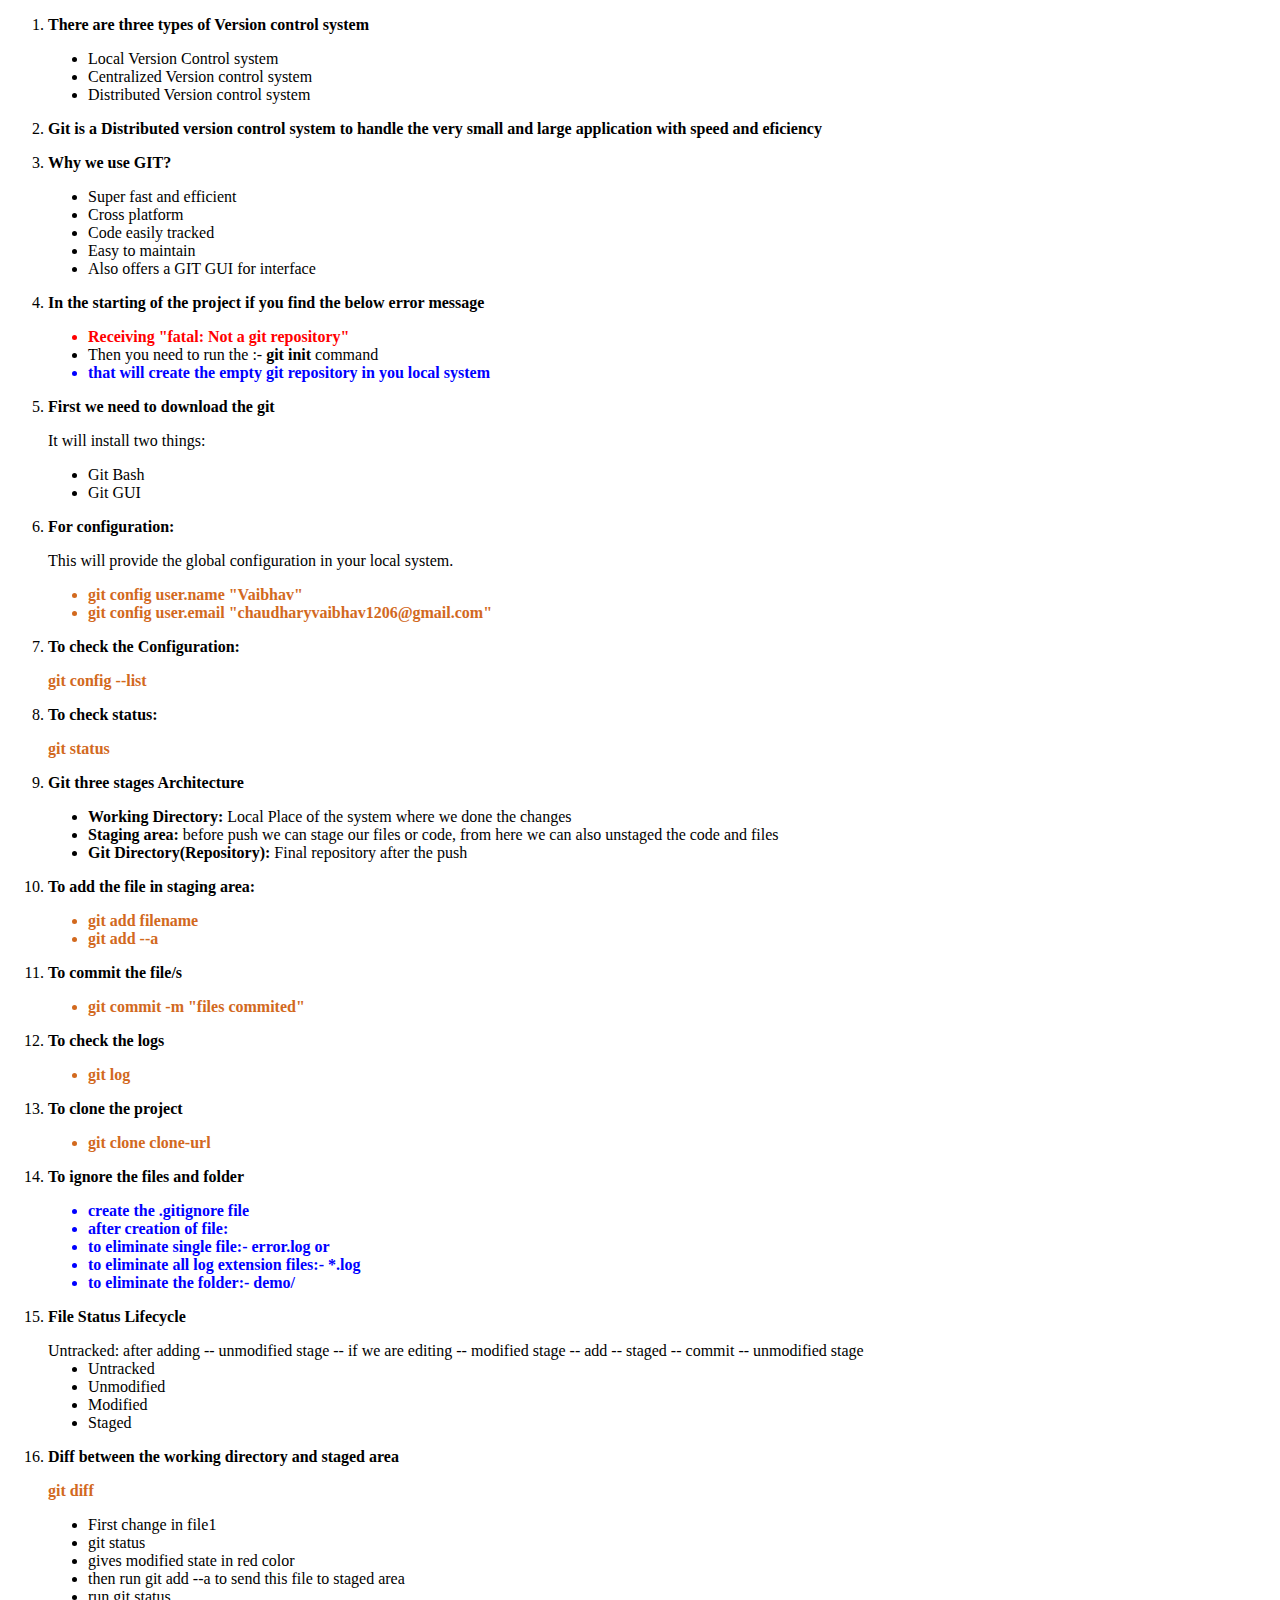
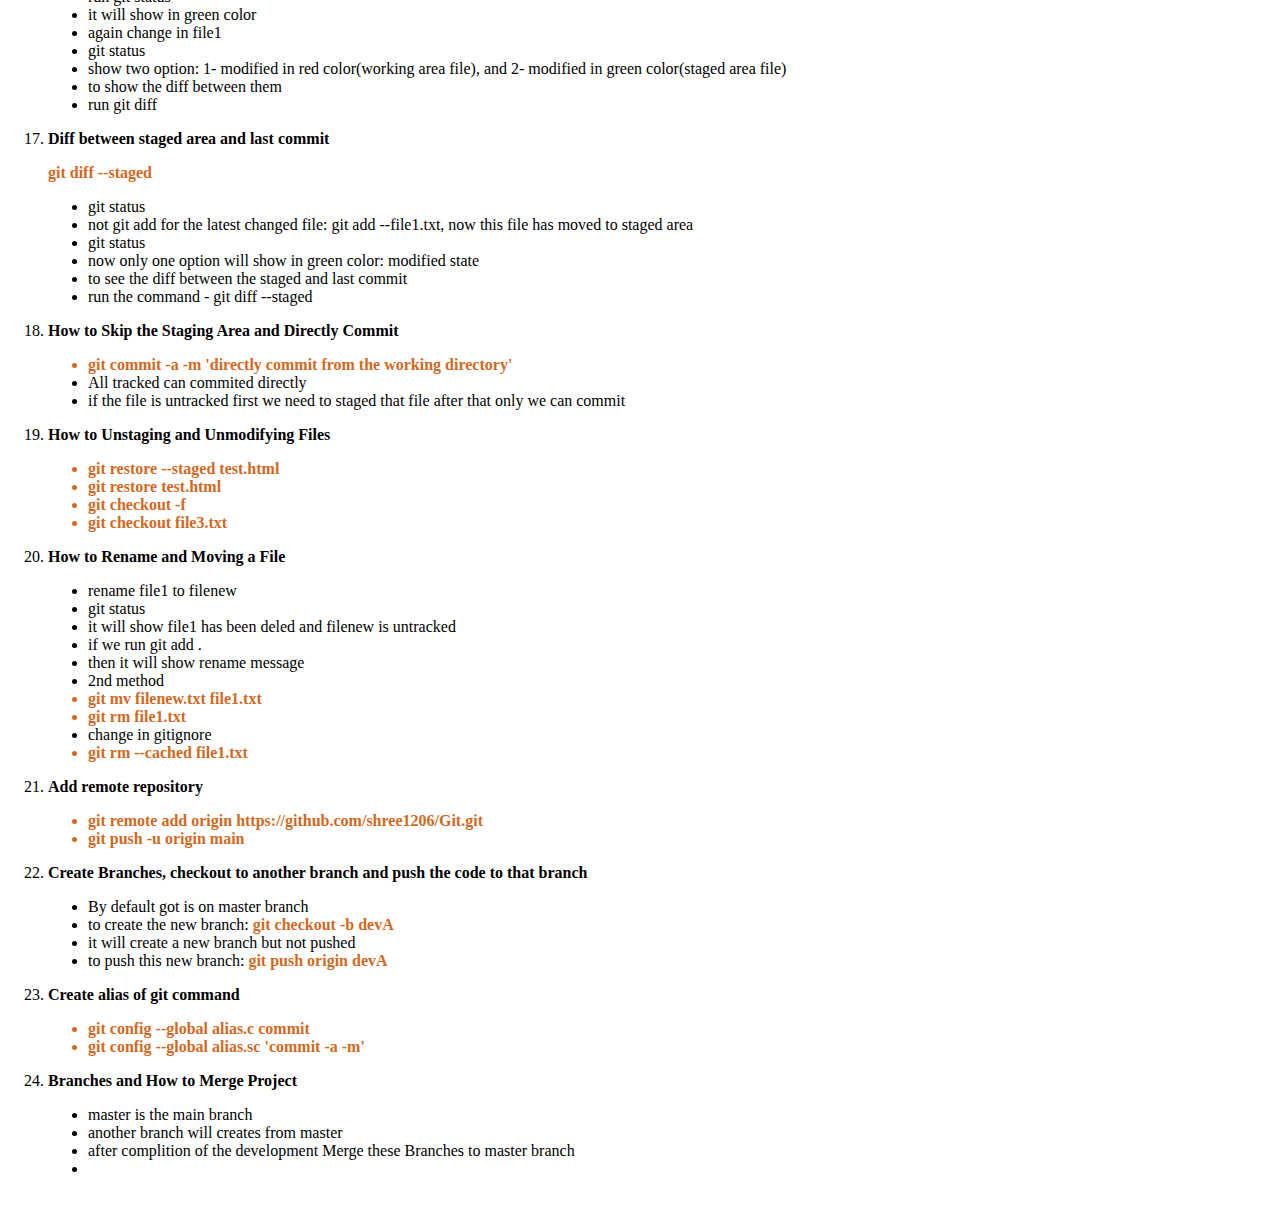
<file: index.html>
<!DOCTYPE html>
<html lang="en">

<head>
    <meta charset="UTF-8">
    <meta name="viewport" content="width=device-width, initial-scale=1.0">
    <title>Document</title>
    <link rel="stylesheet" href="./styles.css">
    <script src="./custom.js"></script>
</head>

<body>
    <ol>
        <li>
            <p class="heading">There are three types of Version control system</p>
            <ul>
                <li>Local Version Control system</li>
                <li>Centralized Version control system</li>
                <li>Distributed Version control system</li>
            </ul>
        </li>
        <li>
            <p class="heading">Git is a Distributed version control system to handle the very small and large
                application with speed and eficiency</p>
        </li>
        <li>
            <p class="heading">Why we use GIT?</p>
            <ul>
                <li>Super fast and efficient</li>
                <li>Cross platform</li>
                <li>Code easily tracked</li>
                <li>Easy to maintain</li>
                <li>Also offers a GIT GUI for interface</li>
            </ul>
        </li>
        <li>
            <p class="heading">In the starting of the project if you find the below error message</p>
            <ul>
                <li class="error">Receiving "fatal: Not a git repository"</li>
                <li>Then you need to run the :- <b>git init</b> command</li>
                <li class="info">that will create the empty git repository in you local system</li>
            </ul>
        </li>
        <li>
            <p class="heading">First we need to download the git</p>
            <p>It will install two things:</p>
            <ul>
                <li>Git Bash</li>
                <li>Git GUI</li>
            </ul>
        </li>
        <li>
            <p class="heading">For configuration:</p>
            <p>This will provide the global configuration in your local system.</p>
            <ul>
                <li class="command">git config user.name "Vaibhav"</li>
                <li class="command">git config user.email "chaudharyvaibhav1206@gmail.com"</li>
            </ul>
        </li>
        <li>
            <p class="heading">To check the Configuration:</p>
            <p class="command">git config --list</p>
        </li>
        <li>
            <p class="heading">To check status:</p>
            <p class="command">git status</p>
        </li>
        <li>
            <p class="heading">Git three stages Architecture</p>
            <ul>
                <li><span class="heading">Working Directory:</span> Local Place of the system where we done the changes
                </li>
                <li><span class="heading">Staging area:</span> before push we can stage our files or code, from here we
                    can also unstaged the code
                    and files</li>
                <li><span class="heading">Git Directory(Repository):</span> Final repository after the push</li>
            </ul>
        </li>
        <li>
            <p class="heading">To add the file in staging area:</p>
            <ul>
                <li class="command">git add filename</li>
                <li class="command">git add --a</li>
            </ul>
        </li>
        <li>
            <p class="heading">To commit the file/s</p>
            <ul>
                <li class="command"> git commit -m "files commited"</li>
            </ul>
        </li>
        <li>
            <p class="heading">To check the logs</p>
            <ul>
                <li class="command"> git log</li>
            </ul>
        </li>
        <li>
            <p class="heading">To clone the project</p>
            <ul>
                <li class="command"> git clone clone-url</li>
            </ul>
        </li>
        <li>
            <p class="heading">To ignore the files and folder</p>
            <ul>
                <li class="info">create the .gitignore file</li>
                <li class="info">after creation of file:</li>
                <li class="info">to eliminate single file:- error.log or</li>
                <li class="info">to eliminate all log extension files:- *.log</li>
                <li class="info">to eliminate the folder:- demo/</li>
            </ul>
        </li>
        <li>
            <p class="heading">File Status Lifecycle</p>
            Untracked: after adding -- unmodified stage -- if we are editing -- modified stage -- add -- staged --
            commit
            -- unmodified stage
            <ul>
                <li>Untracked</li>
                <li>Unmodified</li>
                <li>Modified</li>
                <li>Staged</li>
            </ul>
        </li>
        <li>
            <p class="heading">Diff between the working directory and staged area</p>
            <p class="command">git diff</p>
            <ul>
                <li>First change in file1</li>
                <li>git status</li>
                <li>gives modified state in red color</li>
                <li>then run git add --a to send this file to staged area</li>
                <li>run git status</li>
                <li>it will show in green color</li>
                <li>again change in file1</li>
                <li>git status</li>
                <li>show two option: 1- modified in red color(working area file), and 2- modified in green color(staged
                    area file)</li>
                <li>to show the diff between them</li>
                <li>run git diff</li>
            </ul>
        </li>
        <li>
            <p class="heading">Diff between staged area and last commit</p>
            <p class="command">git diff --staged</p>
            <ul>
                <li>git status</li>
                <li>not git add for the latest changed file: git add --file1.txt, now this file has moved to staged area
                </li>
                <li>git status</li>
                <li>now only one option will show in green color: modified state</li>
                <li>to see the diff between the staged and last commit</li>
                <li>run the command - git diff --staged</li>
            </ul>
        </li>

        <li>
            <p class="heading">How to Skip the Staging Area and Directly Commit</p>
            <ul>
                <li class="command">git commit -a -m 'directly commit from the working directory'</li>
                <li>All tracked can commited directly</li>
                <li>if the file is untracked first we need to staged that file after that only we can commit</li>
            </ul>
        </li>
        <li>
            <p class="heading">How to Unstaging and Unmodifying Files</p>
            <ul>
                <li class="command">git restore --staged test.html</li>
                <li class="command">git restore test.html</li>
                <li class="command">git checkout -f</li>
                <li class="command">git checkout file3.txt</li>
            </ul>
        </li>
        <li>
            <p class="heading">How to Rename and Moving a File </p>
            <ul>
                <li>rename file1 to filenew</li>
                <li>git status</li>
                <li>it will show file1 has been deled and filenew is untracked</li>
                <li>if we run git add .</li>
                <li>then it will show rename message</li>
            </ul>

            <ul>
                <li>2nd method</li>
                <li class="command">git mv filenew.txt file1.txt</li>
                <li class="command">git rm file1.txt</li>
                <li>change in gitignore</li>
                <li class="command">git rm --cached file1.txt</li>
            </ul>
        </li>
        <li>
            <p class="heading">Add remote repository</p>
            <ul>
                <li class="command">git remote add origin https://github.com/shree1206/Git.git</li>
                <li class="command">git push -u origin main</li>
            </ul>
        </li>
        <li>
            <p class="heading">Create Branches, checkout to another branch and push the code to that branch</p>
            <ul>
                <li>By default got is on master branch</li>
                <li>to create the new branch: <span class="command">git checkout -b devA</span></li>
                <li>it will create a new branch but not pushed</li>
                <li>to push this new branch: <span class="command">git push origin devA</span></li>
            </ul>
        </li>
        <li>
            <p class="heading">Create alias of git command</p>
            <ul>
                <li class="command">git config --global alias.c commit</li>
                <li class="command">git config --global alias.sc 'commit -a -m'</li>
            </ul>
        </li>
        <li>
            <p class="heading">Branches and How to Merge Project</p>
            <ul>
                <li>master is the main branch</li>
                <li>another branch will creates from master</li>
                <li>after complition of the development Merge these Branches to master branch</li>
                <li></li>
            </ul>
        </li>
    </ol>
    <br>
</body>

</html>
</file>
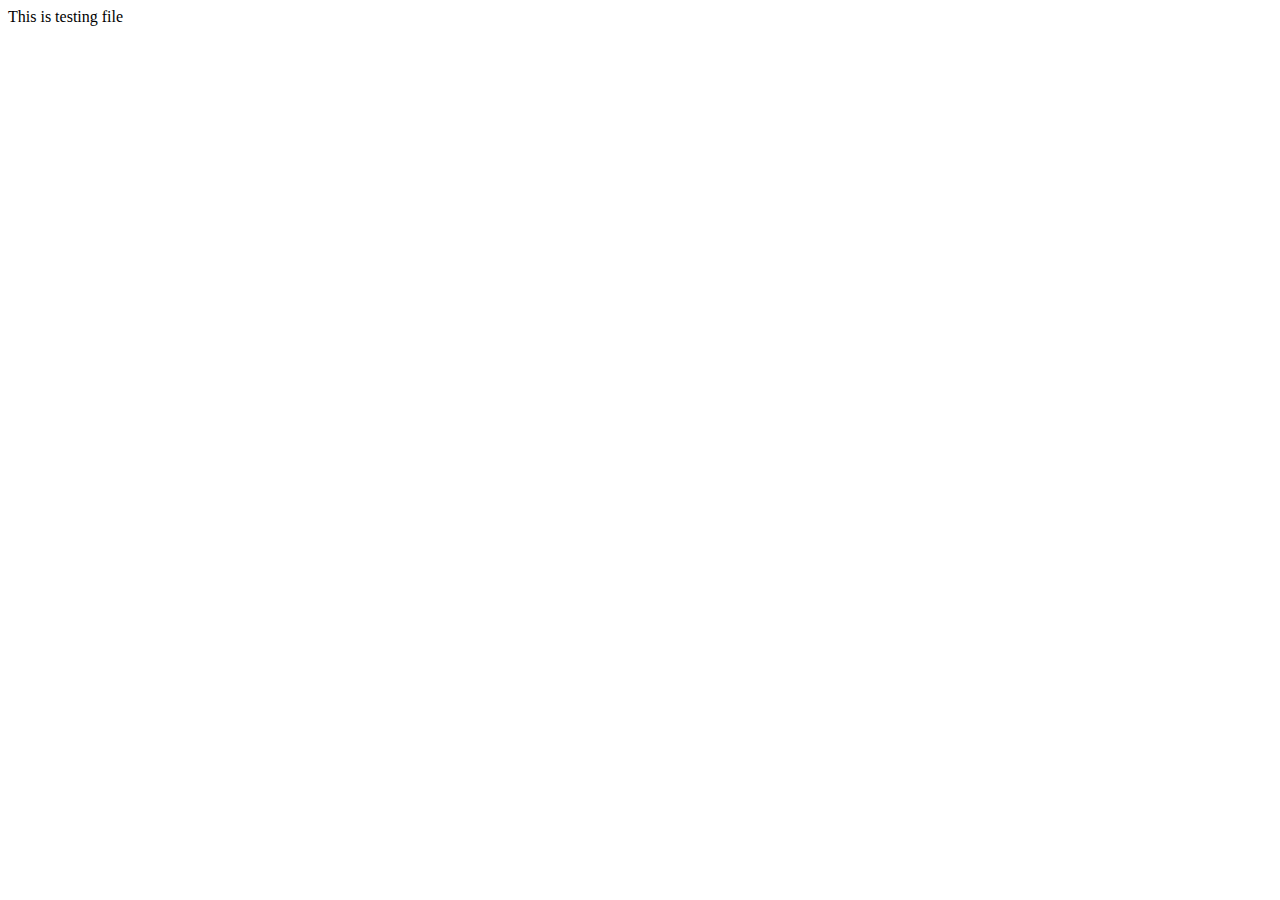
<file: test.html>
<!DOCTYPE html>
<html lang="en">

<head>
    <meta charset="UTF-8">
    <meta name="viewport" content="width=device-width, initial-scale=1.0">
    <title>Document</title>
</head>

<body>
    This is testing file
</body>

</html>
</file>
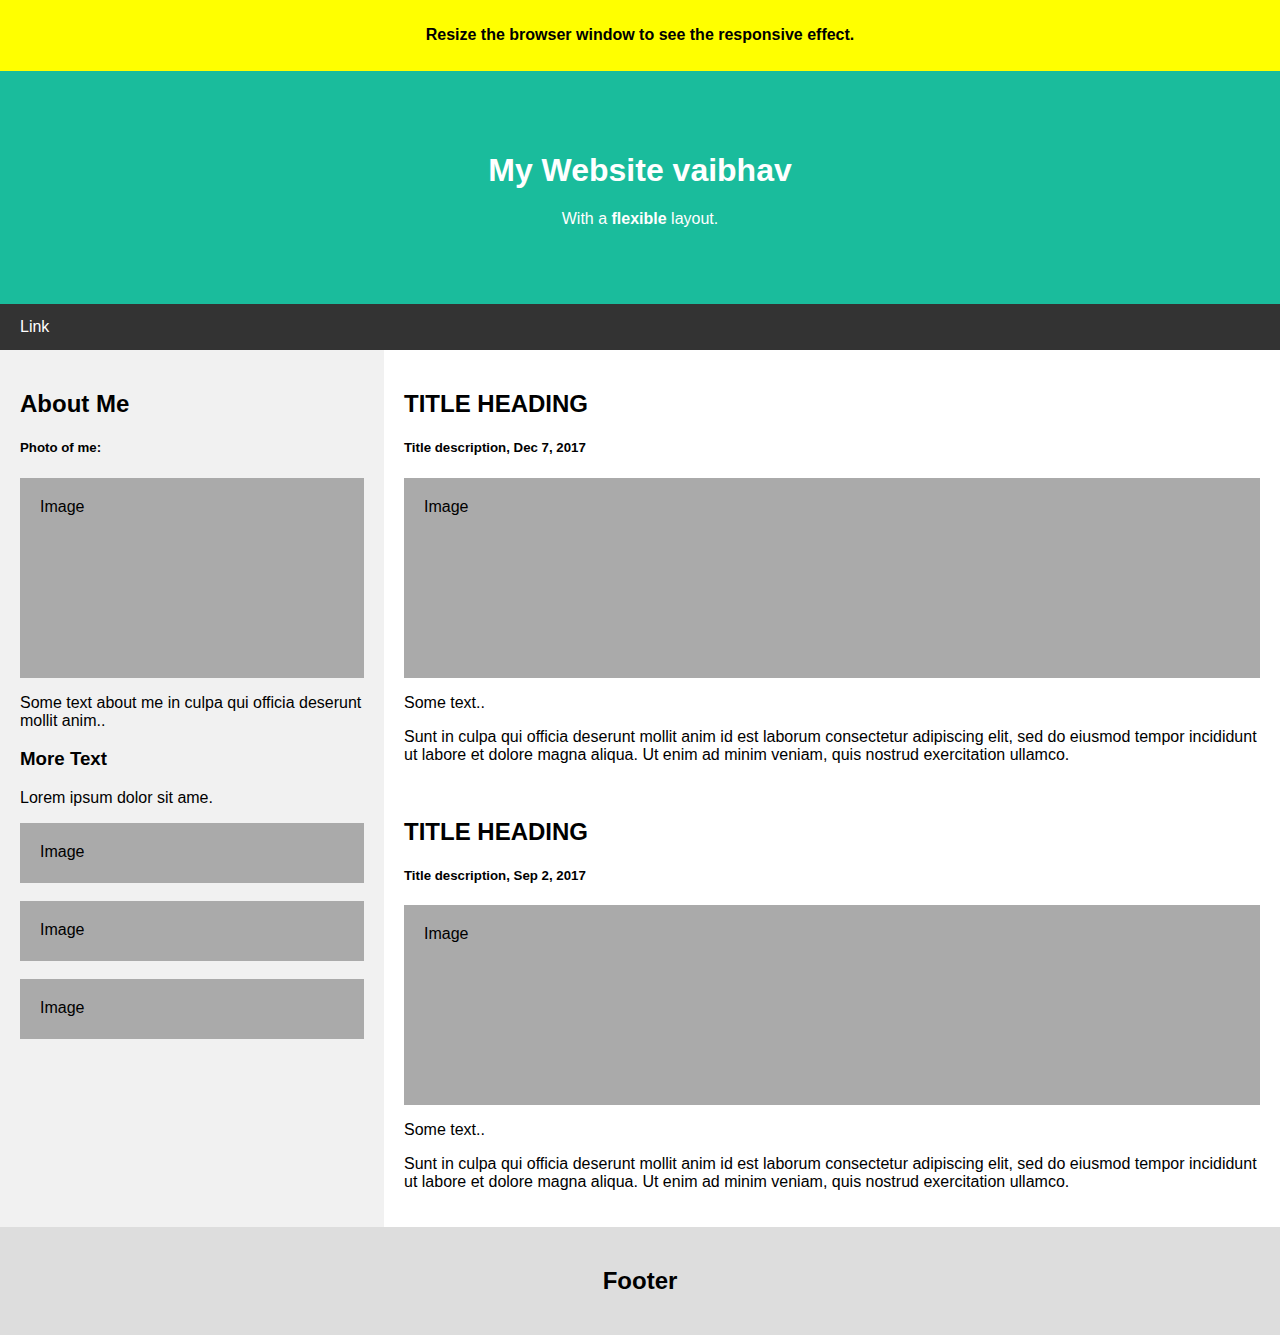
<file: website.html>
<!DOCTYPE html>
<html>

<head>
    <title>Page Title</title>
    <meta charset="UTF-8">
    <meta name="viewport" content="width=device-width, initial-scale=1">
    <style>
        * {
            box-sizing: border-box;
        }

        /* Style the body */
        body {
            font-family: Arial;
            margin: 0;
        }

        /* Header/logo Title */
        .header {
            padding: 60px;
            text-align: center;
            background: #1abc9c;
            color: white;
        }

        /* Style the top navigation bar */
        .navbar {
            display: flex;
            background-color: #333;
        }

        /* Style the navigation bar links */
        .navbar a {
            color: white;
            padding: 14px 20px;
            text-decoration: none;
            text-align: center;
        }

        /* Change color on hover */
        .navbar a:hover {
            background-color: #ddd;
            color: black;
        }

        /* Column container */
        .row {
            display: flex;
            flex-wrap: wrap;
        }

        /* Create two unequal columns that sits next to each other */
        /* Sidebar/left column */
        .side {
            flex: 30%;
            background-color: #f1f1f1;
            padding: 20px;
        }

        /* Main column */
        .main {
            flex: 70%;
            background-color: white;
            padding: 20px;
        }

        /* Fake image, just for this example */
        .fakeimg {
            background-color: #aaa;
            width: 100%;
            padding: 20px;
        }

        /* Footer */
        .footer {
            padding: 20px;
            text-align: center;
            background: #ddd;
        }

        /* Responsive layout - when the screen is less than 700px wide, make the two columns stack on top of each other instead of next to each other */
        @media screen and (max-width: 700px) {

            .row,
            .navbar {
                flex-direction: column;
            }
        }
    </style>
</head>

<body>

    <!-- Note -->
    <div style="background:yellow;padding:5px">
        <h4 style="text-align:center">Resize the browser window to see the responsive effect.</h4>
    </div>

    <!-- Header -->
    <div class="header">
        <h1>My Website vaibhav</h1>
        <p>With a <b>flexible</b> layout.</p>
    </div>

    <!-- Navigation Bar -->
    <div class="navbar">
        <a href="#">Link</a>
    </div>

    <!-- The flexible grid (content) -->
    <div class="row">
        <div class="side">
            <h2>About Me</h2>
            <h5>Photo of me:</h5>
            <div class="fakeimg" style="height:200px;">Image</div>
            <p>Some text about me in culpa qui officia deserunt mollit anim..</p>
            <h3>More Text</h3>
            <p>Lorem ipsum dolor sit ame.</p>
            <div class="fakeimg" style="height:60px;">Image</div><br>
            <div class="fakeimg" style="height:60px;">Image</div><br>
            <div class="fakeimg" style="height:60px;">Image</div>
        </div>
        <div class="main">
            <h2>TITLE HEADING</h2>
            <h5>Title description, Dec 7, 2017</h5>
            <div class="fakeimg" style="height:200px;">Image</div>
            <p>Some text..</p>
            <p>Sunt in culpa qui officia deserunt mollit anim id est laborum consectetur adipiscing elit, sed do eiusmod
                tempor incididunt ut labore et dolore magna aliqua. Ut enim ad minim veniam, quis nostrud exercitation
                ullamco.</p>
            <br>
            <h2>TITLE HEADING</h2>
            <h5>Title description, Sep 2, 2017</h5>
            <div class="fakeimg" style="height:200px;">Image</div>
            <p>Some text..</p>
            <p>Sunt in culpa qui officia deserunt mollit anim id est laborum consectetur adipiscing elit, sed do eiusmod
                tempor incididunt ut labore et dolore magna aliqua. Ut enim ad minim veniam, quis nostrud exercitation
                ullamco.</p>
        </div>
    </div>

    <!-- Footer -->
    <div class="footer">
        <h2>Footer</h2>
    </div>

</body>

</html>
</file>
<file: styles.css>
.heading {
    color: black;
    font-weight: bold;
}

.error {
    color: red;
    font-weight: bold;
}

.command {
    color: chocolate;
    font-weight: bold;
}

.info {
    color: blue;
    font-weight: bold;
}

ul>li {
    list-style-type: disc;
}
</file>
